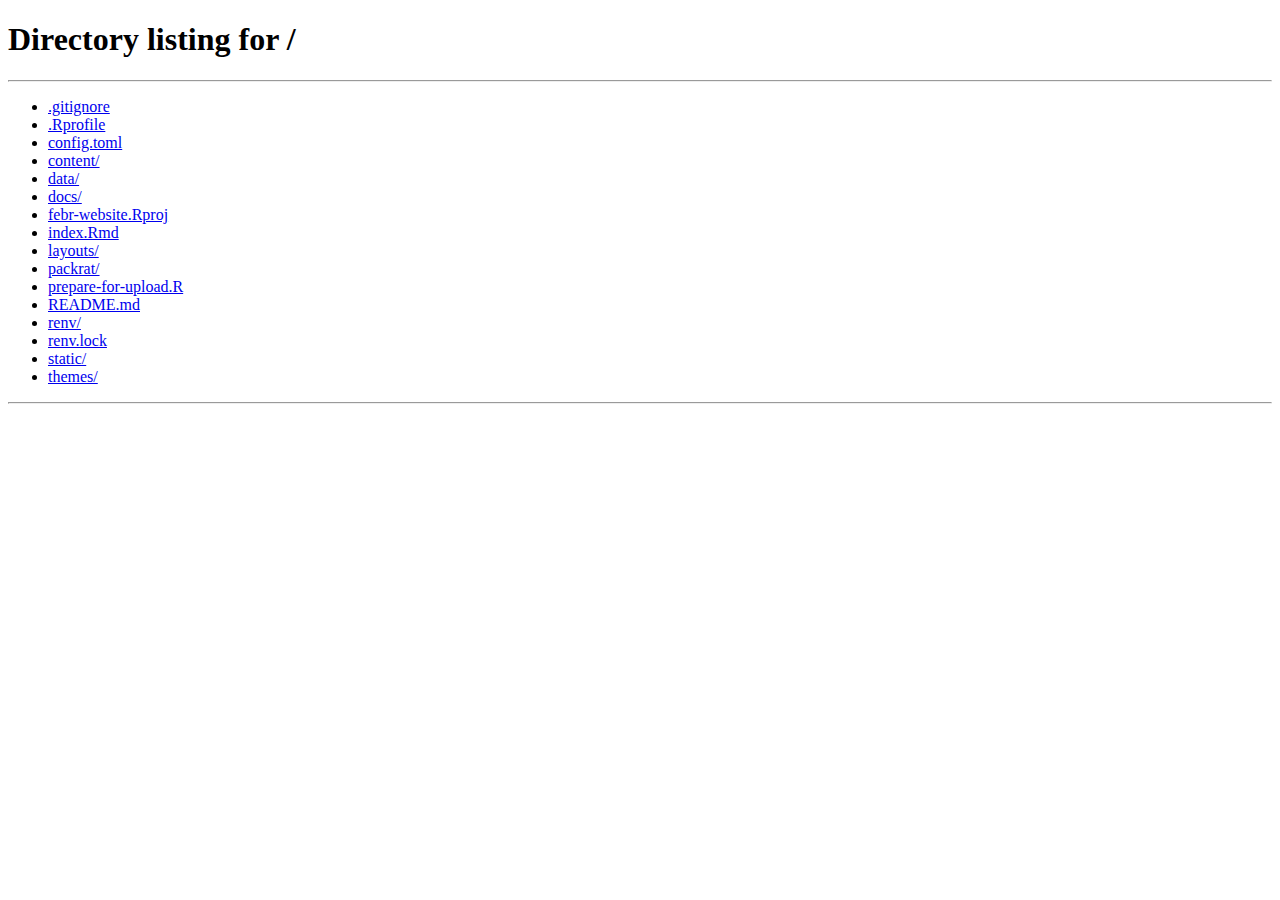
<file: docs/page/1/index.html>
<!DOCTYPE html><html><head><title>/</title><link rel="canonical" href="/"/><meta name="robots" content="noindex"><meta http-equiv="content-type" content="text/html; charset=utf-8" /><meta http-equiv="refresh" content="0; url=/" /></head></html>
</file>
